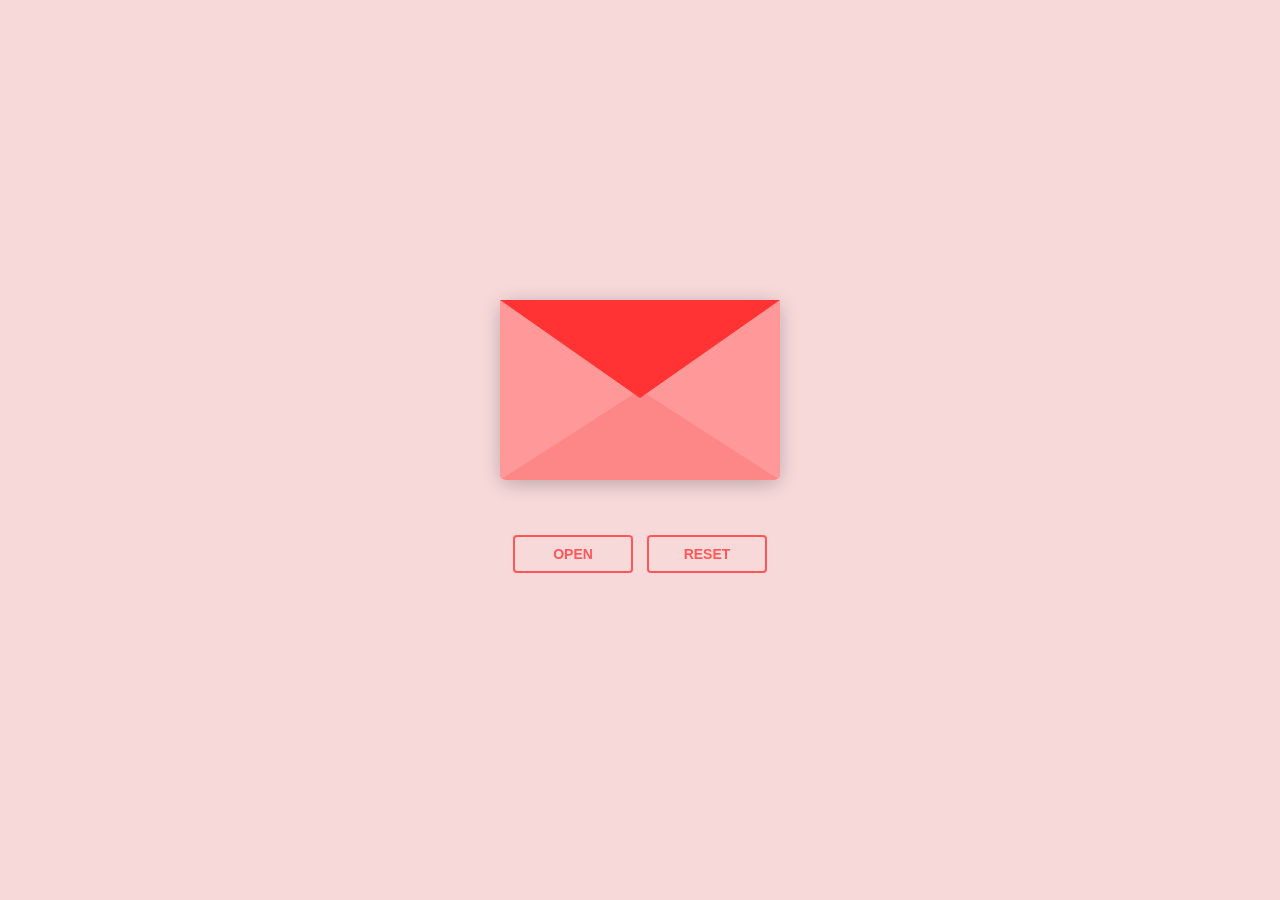
<file: index.html>
<!DOCTYPE html>
<html lang="en">
<head>
    <meta charset="UTF-8">
    <title>Heart Letter</title>
    <link rel="stylesheet" href="styles.css">
</head>
<body>
    <div class="envlope-wrapper">
        <div id="envelope" class="close">
            <div class="front flap"></div>
            <div class="front pocket"></div>
            <div class="letter">
                <div class="words line1"></div>
                <div class="words line2"></div>
                <div class="words line3"></div>
                <div class="words line4"></div>
                <p id="message"></p> <!-- Agregado para el mensaje personalizado -->
            </div>
            <div class="hearts">
                <div class="heart a1"></div>
                <div class="heart a2"></div>
                <div class="heart a3"></div>
            </div>
        </div>
    </div>

    <div class="reset">
        <button id="open">Open</button>
        <button id="reset">Reset</button>
    </div>

    <script src="https://cdnjs.cloudflare.com/ajax/libs/jquery/3.5.1/jquery.min.js"></script>
    <script src="script.js"></script>
</body>
</html>
</file>
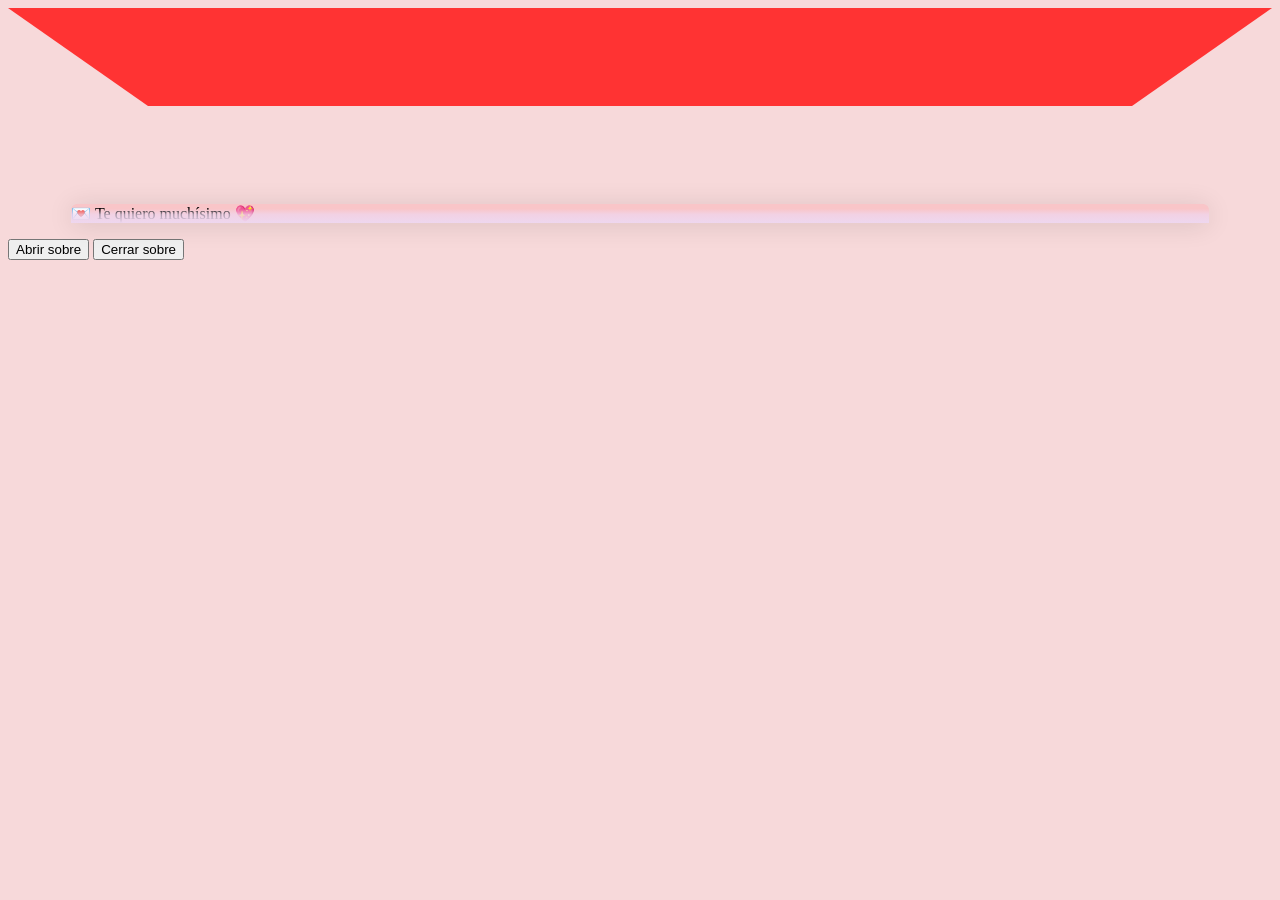
<file: SanValentin.html>
<!DOCTYPE html>
<html lang="es">
<head>
    <meta charset="UTF-8">
    <meta name="viewport" content="width=device-width, initial-scale=1.0">
    <title>💌 Carta para Ti 💌</title>
    <link rel="stylesheet" href="styles.css">
</head>
<body>
    <div class="container">
        <div class="envelope">
            <div class="flap"></div> <!-- Solapa del sobre -->
            <div class="letter">
                <p>💌 Te quiero muchísimo 💖</p>
            </div>
        </div>

        <div class="buttons">
            <button id="openLetter">Abrir sobre</button>
            <button id="closeLetter">Cerrar sobre</button>
        </div>
    </div>

    <div id="hearts-container"></div> <!-- Contenedor de corazones flotantes -->

    <script src="script.js"></script>
</body>
</html>
</file>
<file: styles.css>
#envelope {
    margin: 150px;
    position: relative;
    width: 280px;
    height: 180px;
    border-bottom-left-radius: 6px;
    border-bottom-right-radius: 6px;
    margin-left: auto;
    margin-right: auto;
    top: 150px;
    background-color: #f9c5c8;
    box-shadow: 0 4px 20px rgba(0, 0, 0, 0.2);
}

.front {
    position: absolute;
    width: 0;
    height: 0;
    z-index: 3;
}

.flap {
    border-left: 140px solid transparent;
    border-right: 140px solid transparent;
    border-bottom: 82px solid transparent;
    border-top: 98px solid #ff3333;
    transform-origin: top;
    pointer-events: none;
}

.pocket {
    border-left: 140px solid #ff9999;
    border-right: 140px solid #ff9999;
    border-bottom: 90px solid #fd8787;
    border-top: 90px solid transparent;
    border-bottom-left-radius: 6px;
    border-bottom-right-radius: 6px;
}

.letter {
    position: relative;
    background-color: #f9c5c8;
    width: 90%;
    margin-left: auto;
    margin-right: auto;
    height: 90%;
    top: 5%;
    border-radius: 6px;
    box-shadow: 0 2px 26px rgba(0, 0, 0, 0.12);
}

.letter:after {
    content: "";
    position: absolute;
    top: 0;
    bottom: 0;
    left: 0;
    right: 0;
    background-image: linear-gradient(180deg, rgba(255, 255, 255, 0) 25%, rgba(239, 215, 239, 0.7) 55%, #eed7ef 100%);
}

.words {
    position: absolute;
    left: 10%;
    width: 80%;
    height: 14%;
    background-color: #fdb7ba;
}

.words.line1 {
    top: 15%;
    width: 20%;
    height: 7%;
}

.words.line2 {
    top: 30%;
}

.words.line3 {
    top: 50%;
}

.words.line4 {
    top: 70%;
}

.open .flap {
    transform: rotateX(180deg);
    transition: transform 0.4s ease, z-index 0.6s;
    z-index: 1;
}

.close .flap {
    transform: rotateX(0deg);
    transition: transform 0.4s 0.6s ease, z-index 1s;
    z-index: 5;
}

.close .letter {
    transform: translateY(0px);
    transition: transform 0.4s ease, z-index 1s;
    z-index: 1;
}

.open .letter {
    transform: translateY(-60px);
    transition: transform 0.4s 0.6s ease, z-index 0.6s;
    z-index: 2;
}

/* Animación de los corazones */
.hearts {
    position: absolute;
    top: 90px;
    left: 0;
    right: 0;
    z-index: 2;
}

.heart {
    position: absolute;
    bottom: 0;
    right: 10%;
    pointer-events: none;
}

.heart:before,
.heart:after {
    position: absolute;
    content: "";
    left: 50px;
    top: 0;
    width: 50px;
    height: 80px;
    background: #D00000;
    border-radius: 50px 50px 0 0;
    transform: rotate(-45deg);
    transform-origin: 0 100%;
    pointer-events: none;
}

.heart:after {
    left: 0;
    transform: rotate(45deg);
    transform-origin: 100% 100%;
}

/* Animaciones */
.close .heart {
    opacity: 0;
    animation: none;
}

.a1 {
    left: 20%;
    transform: scale(0.6);
    opacity: 1;
    animation: slideUp 4s linear 1, sideSway 2s ease-in-out 4 alternate;
    animation-fill-mode: forwards;
    animation-delay: 0.7s;
}

.a2 {
    left: 55%;
    transform: scale(1);
    opacity: 1;
    animation: slideUp 5s linear 1, sideSway 4s ease-in-out 2 alternate;
    animation-fill-mode: forwards;
    animation-delay: 0.7s;
}

.a3 {
    left: 10%;
    transform: scale(0.8);
    opacity: 1;
    animation: slideUp 7s linear 1, sideSway 2s ease-in-out 6 alternate;
    animation-fill-mode: forwards;
    animation-delay: 0.7s;
}

@keyframes slideUp {
    0% {
        top: 0;
    }
    100% {
        top: -600px;
    }
}

@keyframes sideSway {
    0% {
        margin-left: 0px;
    }
    100% {
        margin-left: 50px;
    }
}

body {
    background-color: #f7d9da;
}

.envlope-wrapper {
    height: 380px;
}

.reset {
    text-align: center;
}

.reset button {
    font-weight: 800;
    font-style: normal;
    transition: all 0.1s linear;
    -webkit-appearance: none;
    background-color: transparent;
    border: solid 2px #ff5757;
    border-radius: 4px;
    color: #ff5757;
    display: inline-block;
    font-size: 14px;
    text-transform: uppercase;
    margin: 5px;
    padding: 10px;
    line-height: 1em;
    text-decoration: none;
    min-width: 120px;
    cursor: pointer;
}

.reset button:hover {
    background-color: #fc9d9d;
    color: #a10000;
}

/* 🔹 Estilos adicionales para el mensaje */
#message {
    font-family: 'Arial', sans-serif;
    font-size: 16px;
    color: #a10000;
    text-align: center;
    margin-top: 80px;  /* Ajuste para evitar que se tape */
    font-weight: bold;
    display: none; /* Se oculta hasta que la carta se abra */
    z-index: 10; /* Aseguramos que el mensaje se muestre encima */
    background-color: transparent; /* Fondo transparente para evitar que se tape */
}

/* Cuando la carta se abre, mostramos el mensaje */
.open #message {
    display: block;
}

/* 🔹 Modificación de las "words" para que no tapen el mensaje */
.words {
    position: absolute;
    left: 10%;
    width: 80%;
    height: 14%;
    background-color: transparent; /* Fondo transparente para evitar que tape el mensaje */
}
</file>
